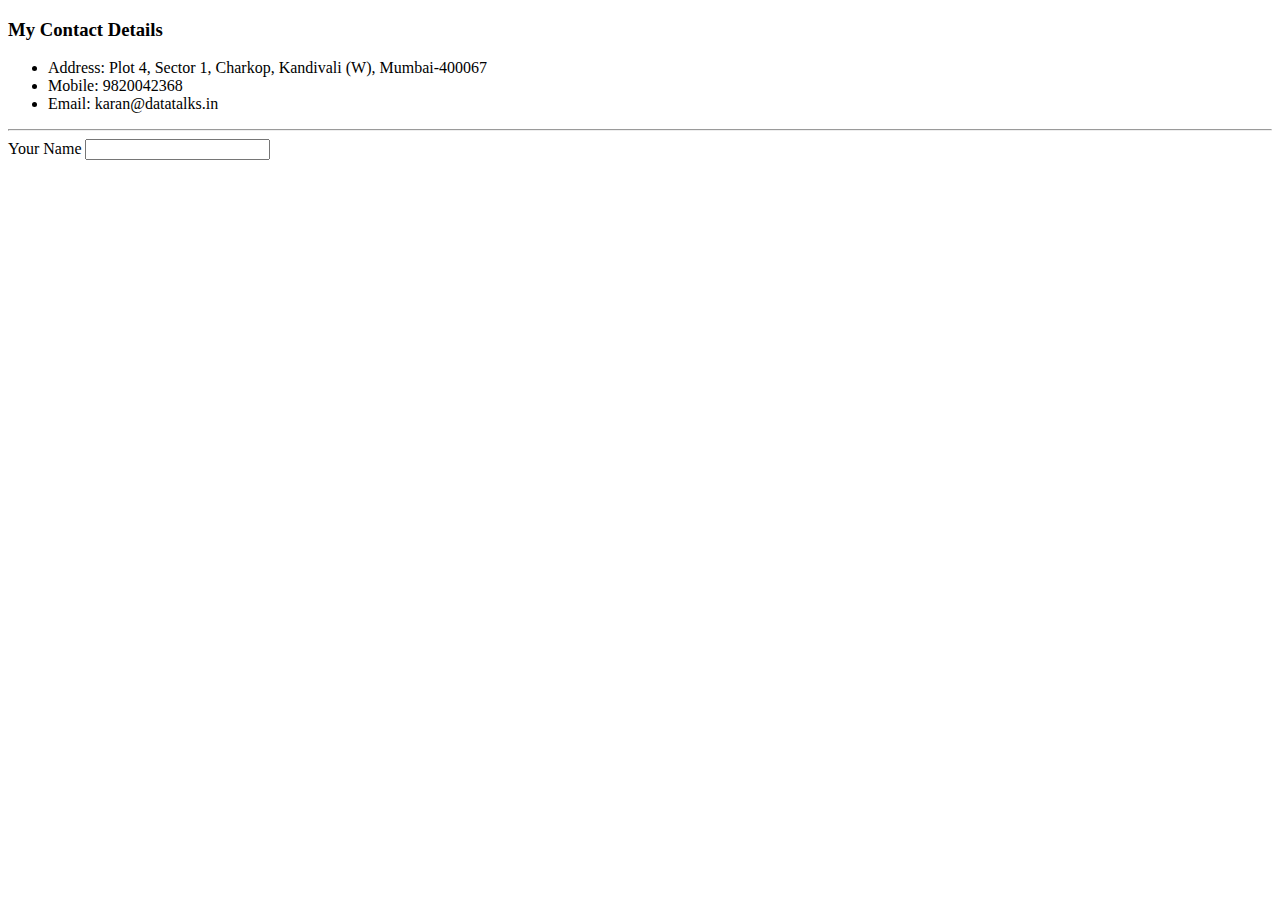
<file: cv-main/contact.html>
<!DOCTYPE html>
<html lang="en">
  <head>
    <meta charset="UTF-8" />
    <meta http-equiv="X-UA-Compatible" content="IE=edge" />
    <meta name="viewport" content="width=device-width, initial-scale=1.0" />
    <title>Contact Me</title>
  </head>
  <body>
    <h3>My Contact Details</h3>
    <ul>
      <li>Address: Plot 4, Sector 1, Charkop, Kandivali (W), Mumbai-400067</li>
      <li>Mobile: 9820042368</li>
      <li>Email: karan@datatalks.in</li>
    </ul>

    <hr />

    <form class="" action="index.html" method="post">
      <label>Your Name</label>
      <input type="text" name="" value="">
    
    
    
    
    </form>
  </body>
</html>
</file>
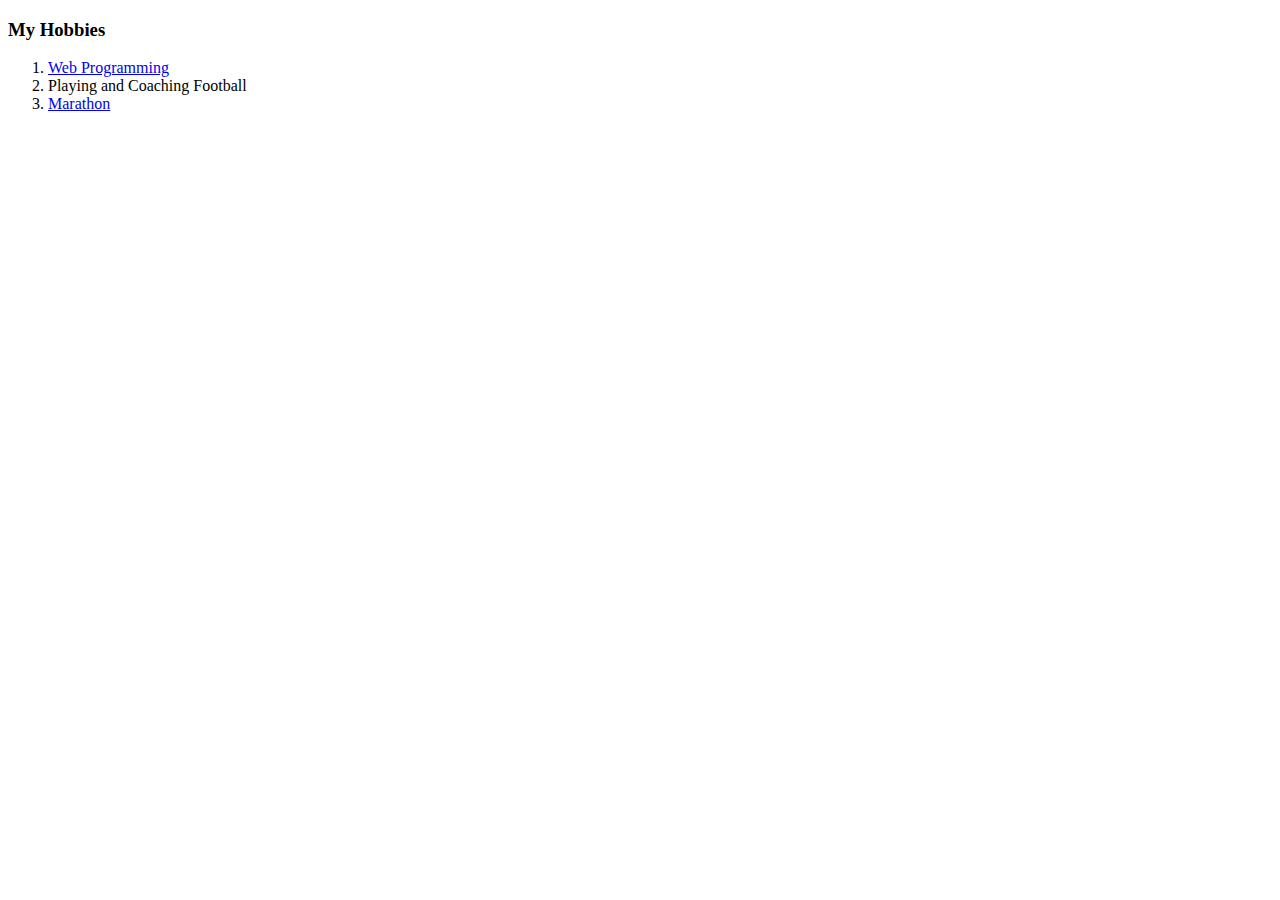
<file: cv-main/hobbies.html>
<!DOCTYPE html>
<html lang="en">
<head>
    <meta charset="UTF-8">
    <meta http-equiv="X-UA-Compatible" content="IE=edge">
    <meta name="viewport" content="width=device-width, initial-scale=1.0">
    <title>My Hobbies</title>
</head>
<body>
    <h3>My Hobbies</h3>
    <ol>
      <li><a href="https://datatalks.in/">Web Programming</a></li>
      <li>Playing and Coaching Football</li>
      <li><a href="https://images.hindustantimes.com/rf/image_size_630x354/HT/p2/2017/07/23/Pictures/hindustan-times-monsoon-marathon_d2da7ef8-6fb9-11e7-b16c-a4b2f1f7e553.JPG">Marathon</a></li>
    </ol> 
</body>
</html>
</file>
